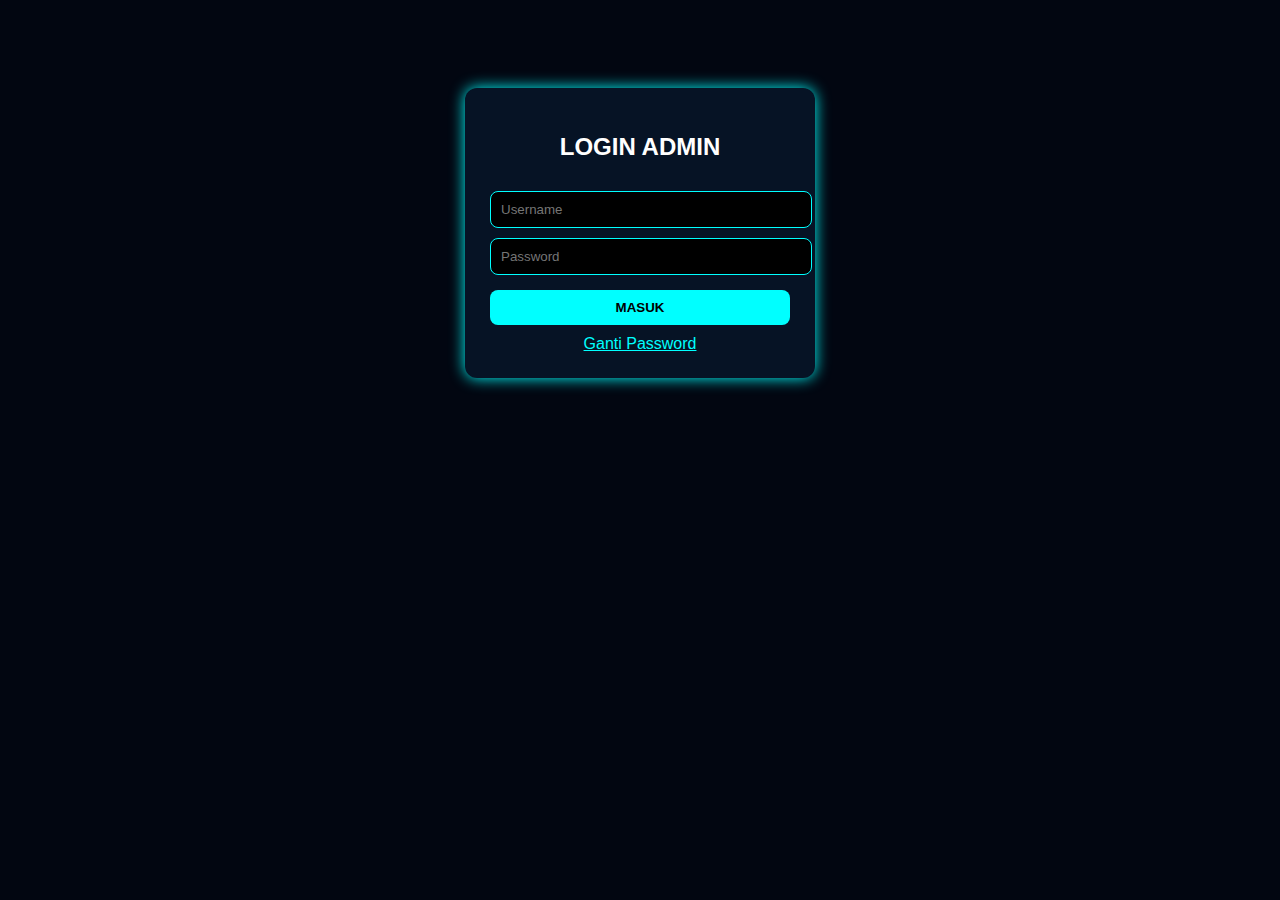
<file: index.html>
<!DOCTYPE html>
<html lang="id">
<head>
  <meta charset="UTF-8" />
  <title>PAY.Net Dashboard</title>
  <meta name="viewport" content="width=device-width, initial-scale=1" />
  <link rel="stylesheet" href="style.css" />
</head>

<body>

  <header class="topbar">
    <div class="brand">
      <div class="logo-circle">PAY</div>
      <div>
        <div class="brand-title">PAY.Net Biling</div>
        <div class="brand-sub">Dashboard</div>
      </div>
      <button id="logoutBtn" class="logout-btn">Logout</button>
    </div>
  </header>

  <main class="container">
    <section class="card card-main">
      <h1>Menu Utama</h1>
      <div class="menu-grid">
        <a href="pelanggan.html" class="menu-btn">📂 Data Pelanggan</a>
        <a href="tagihan.html" class="menu-btn">🧾 Input Tagihan</a>
        <a href="history.html" class="menu-btn">📜 History</a>
        <a href="pendapatan.html" class="menu-btn">💰 Pendapatan</a>
       <a href="backup.html" class="menu-btn">📁 Backup / Restore</a>
		<a href="rekap.html" class="menu-btn">📒 Rekap Penjual Wifi</a>
      </div>
    </section>
  </main>

<script src="script.js"></script>

</body>
</html>
</file>
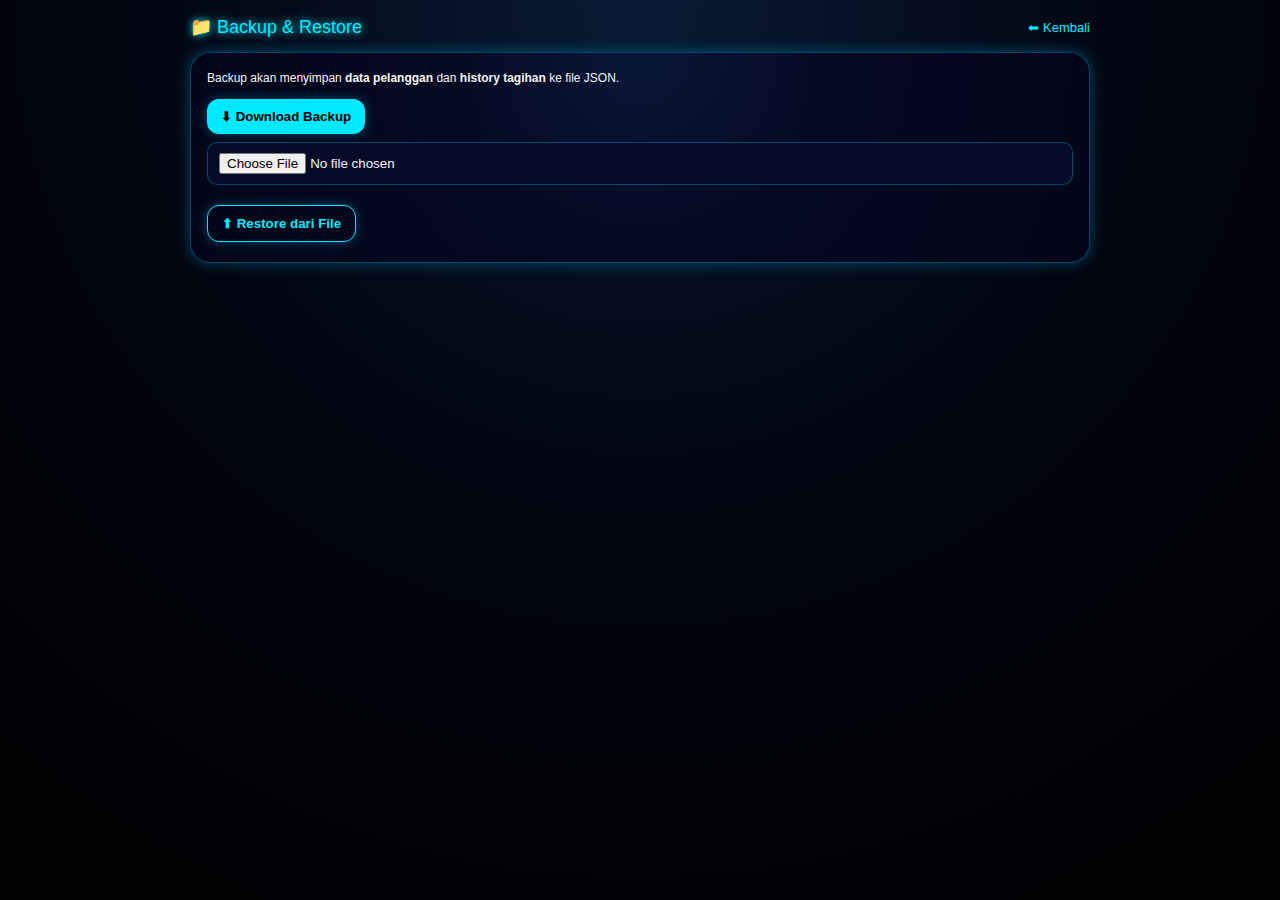
<file: backup.html>
<!DOCTYPE html>
<html lang="id">
<head>
  <meta charset="UTF-8" />
  <title>Backup / Restore - PAY.Net Biling</title>
  <meta name="viewport" content="width=device-width, initial-scale=1" />
  <link rel="stylesheet" href="style.css" />
  <script src="backup.js" defer></script>
</head>
<body>
  <div class="page">
    <div class="page-header">
      <div class="page-title">📁 Backup & Restore</div>
      <a href="index.html" class="back-link">⬅ Kembali</a>
    </div>
    <section class="card">
      <p style="font-size:12px;margin-bottom:10px;">
        Backup akan menyimpan <b>data pelanggan</b> dan <b>history tagihan</b> ke file JSON.
      </p>
      <div class="btn-row">
        <button onclick="backupData()">⬇ Download Backup</button>
        <input type="file" id="fileInput" accept=".json" />
        <button class="secondary" onclick="restoreData()">⬆ Restore dari File</button>
      </div>
    </section>
  </div>
</body>
</html>
</file>
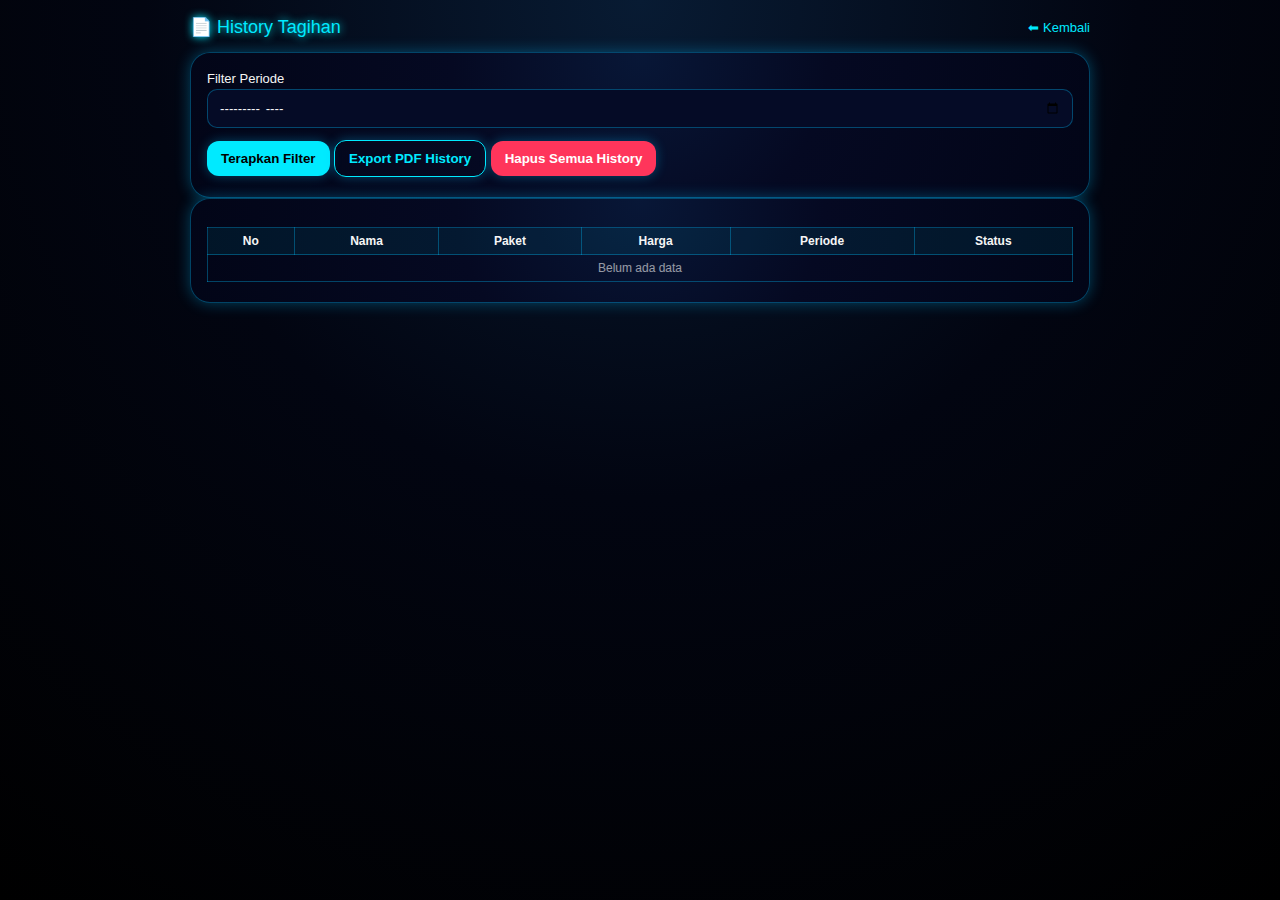
<file: history.html>
<!DOCTYPE html>
<html lang="id">
<head>
    <meta charset="UTF-8" />
    <meta name="viewport" content="width=device-width, initial-scale=1" />
    <title>History Tagihan</title>
    <link rel="stylesheet" href="style.css" />
    <script src="history.js" defer></script>
</head>
<body>
    <div class="page">
        <div class="page-header">
            <div class="page-title">📄 History Tagihan</div>
            <a href="index.html" class="back-link">⬅ Kembali</a>
        </div>

        <section class="card">
            <label for="filterPeriode">Filter Periode</label>
            <!-- FIX TANGGAL: type="month" -->
            <input id="filterPeriode" type="month" />

            <button onclick="filterByMonth()" class="apply">Terapkan Filter</button>
            <button onclick="exportPDF()" class="secondary">Export PDF History</button>
            <button onclick="hapusSemuaHistory()" class="danger">Hapus Semua History</button>
        </section>

        <section class="card">
            <table>
                <thead>
                    <tr>
                        <th>No</th>
                        <th>Nama</th>
                        <th>Paket</th>
                        <th>Harga</th>
                        <th>Periode</th>
                        <th>Status</th>
                    </tr>
                </thead>
                <tbody id="listHistory"></tbody>
            </table>
        </section>
    </div>
</body>
</html>
</file>
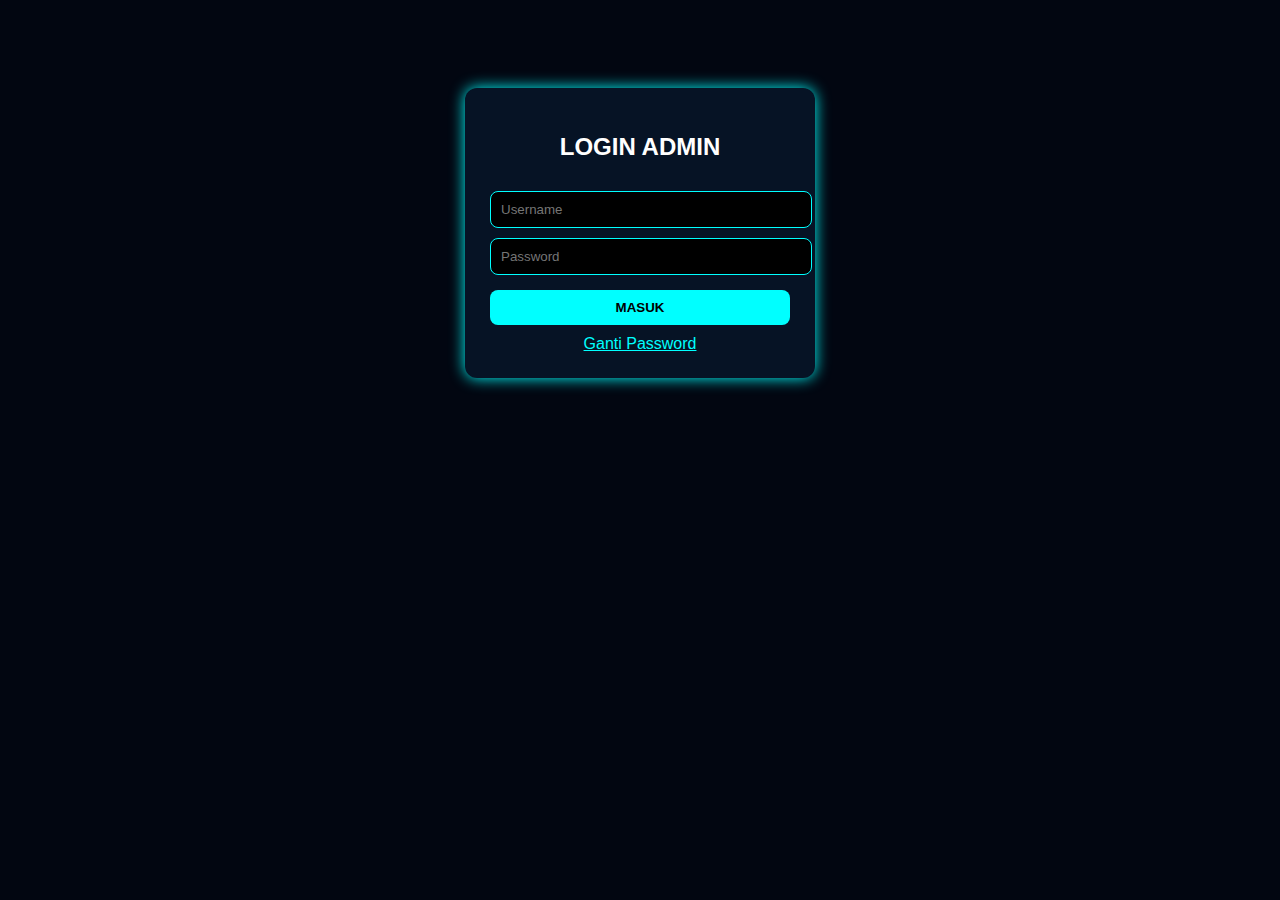
<file: login.html>
<!DOCTYPE html>
<html lang="id">
<head>
    <meta charset="UTF-8">
    <title>Login PAY.Net</title>
    <link rel="stylesheet" href="login.css">
    <script src="login.js" defer></script>
</head>
<body>

<div class="login-card">
    <h2>LOGIN ADMIN</h2>

    <input id="username" placeholder="Username">
    <input id="password" placeholder="Password" type="password">

    <button onclick="login()">MASUK</button>

    <div class="ganti-pass" onclick="showChangePass()">Ganti Password</div>
</div>

<!-- FORM GANTI PASSWORD -->
<div class="popup" id="popupPass">
    <div class="popup-card">
        <h3>Ganti Password</h3>

        <input id="oldPass" type="password" placeholder="Password Lama">
        <input id="newPass" type="password" placeholder="Password Baru">

        <button onclick="changePass()">Simpan</button>
        <button class="close" onclick="closePopup()">Batal</button>
    </div>
</div>

</body>
</html>
</file>
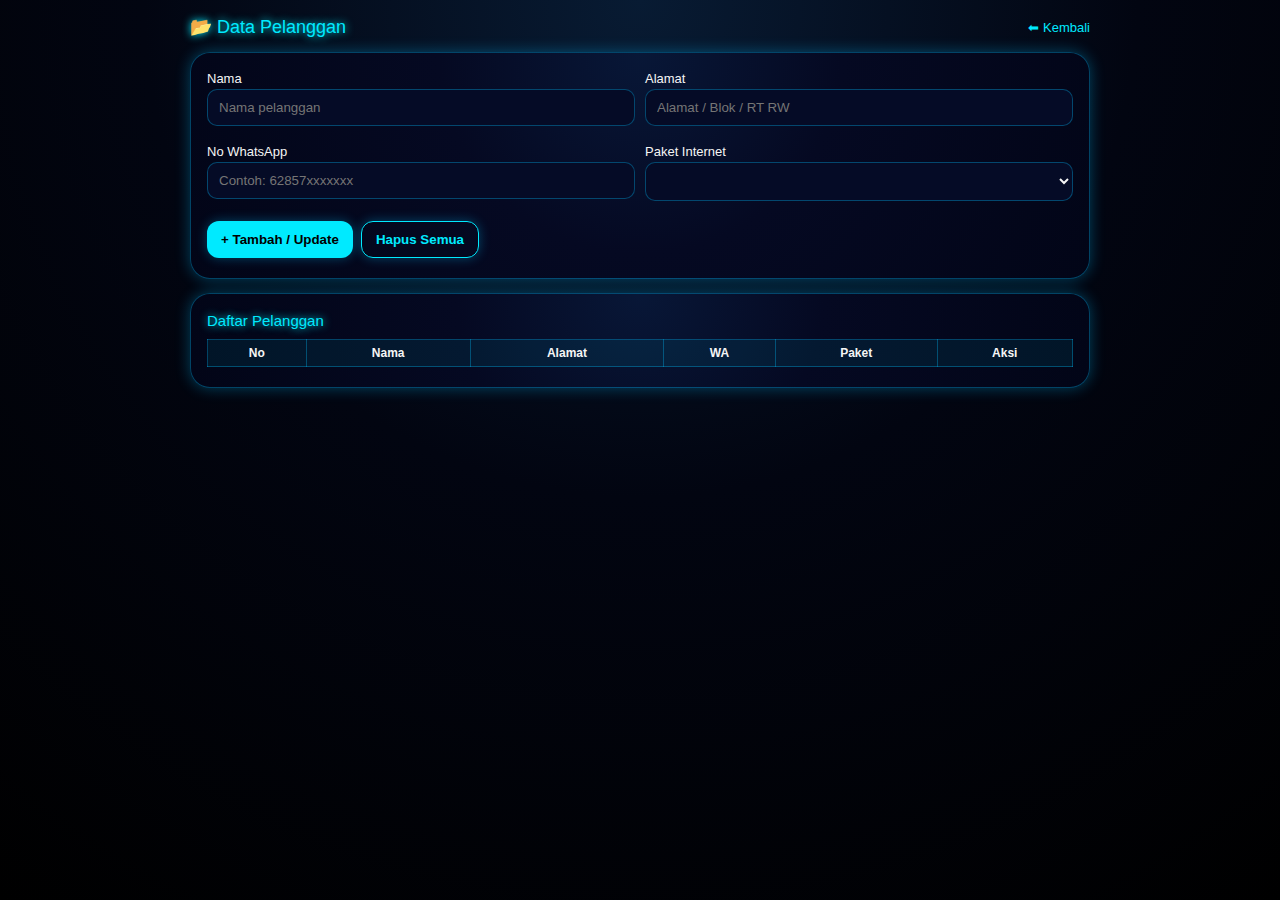
<file: pelanggan.html>
<!DOCTYPE html>
<html lang="id">
<head>
  <meta charset="UTF-8" />
  <title>Data Pelanggan - PAY.Net Biling</title>
  <meta name="viewport" content="width=device-width, initial-scale=1" />
  <link rel="stylesheet" href="style.css" />
  <script src="pelanggan.js" defer></script>
</head>
<body>
  <div class="page">
    <div class="page-header">
      <div class="page-title">📂 Data Pelanggan</div>
      <a href="index.html" class="back-link">⬅ Kembali</a>
    </div>
    <section class="card">
      <div class="form-grid">
        <div>
          <label for="nama">Nama</label>
          <input id="nama" placeholder="Nama pelanggan" />
        </div>
        <div>
          <label for="alamat">Alamat</label>
          <input id="alamat" placeholder="Alamat / Blok / RT RW" />
        </div>
        <div>
          <label for="wa">No WhatsApp</label>
          <input id="wa" placeholder="Contoh: 62857xxxxxxx" />
        </div>
        <div>
          <label for="paketSelect">Paket Internet</label>
          <select id="paketSelect"></select>
        </div>
      </div>
      <div class="btn-row">
        <button onclick="tambahPelanggan()">+ Tambah / Update</button>
        <button class="secondary" onclick="hapusSemuaPelanggan()">Hapus Semua</button>
      </div>
    </section>

    <section class="card" style="margin-top:14px;">
      <div class="page-header" style="margin-bottom:6px;">
        <div class="page-title" style="font-size:15px;">Daftar Pelanggan</div>
      </div>
      <table>
        <thead>
          <tr>
            <th>No</th>
            <th>Nama</th>
            <th>Alamat</th>
            <th>WA</th>
            <th>Paket</th>
            <th>Aksi</th>
          </tr>
        </thead>
        <tbody id="list"></tbody>
      </table>
    </section>
  </div>
</body>
</html>
</file>
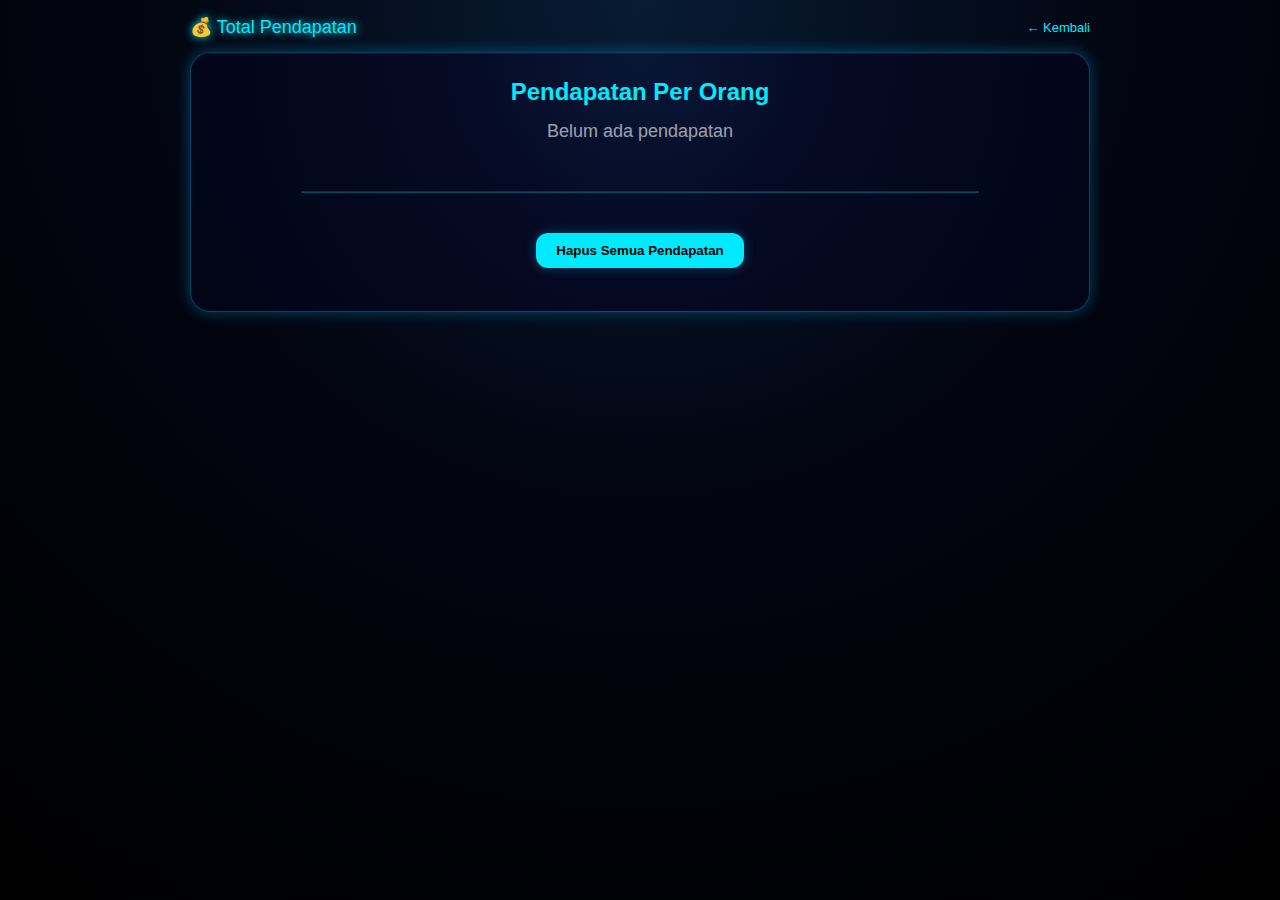
<file: pendapatan.html>
<!DOCTYPE html>
<html lang="id">
<head>
<meta charset="UTF-8">
<title>Total Pendapatan - PAY.Net Biling</title>
<link rel="stylesheet" href="style.css">
<script src="pendapatan.js" defer></script>
</head>

<body>
    <div class="page">
        <div class="page-header">
            <div class="page-title">💰 Total Pendapatan</div>
            <a href="index.html" class="back-link">← Kembali</a>
        </div>

        <section class="card" style="text-align:center; padding: 25px;">

            <h2 style="color: #00eaff;">Pendapatan Per Orang</h2>

            <div id="listPendapatan" 
                style="margin-top:15px; font-size:18px; color:white; min-height:50px;">
                <!-- otomatis dari JS -->
            </div>

            <hr style="border-color:#0ff4; margin:20px auto; width:80%;">

            <h3 id="totalSemuaText" style="color:#00ffcc; margin-top:10px;"></h3>

            <button onclick="hapusSemuaPendapatan()" 
                class="btn-danger" 
                style="margin-top:20px; padding:10px 20px;">
                Hapus Semua Pendapatan
            </button>

            <br><br>

            <!-- 🔥 TOMBOL KEMBALI YANG KAMU MINTA -->
           
       
        </section>
    </div>
</body>
</html>
</file>
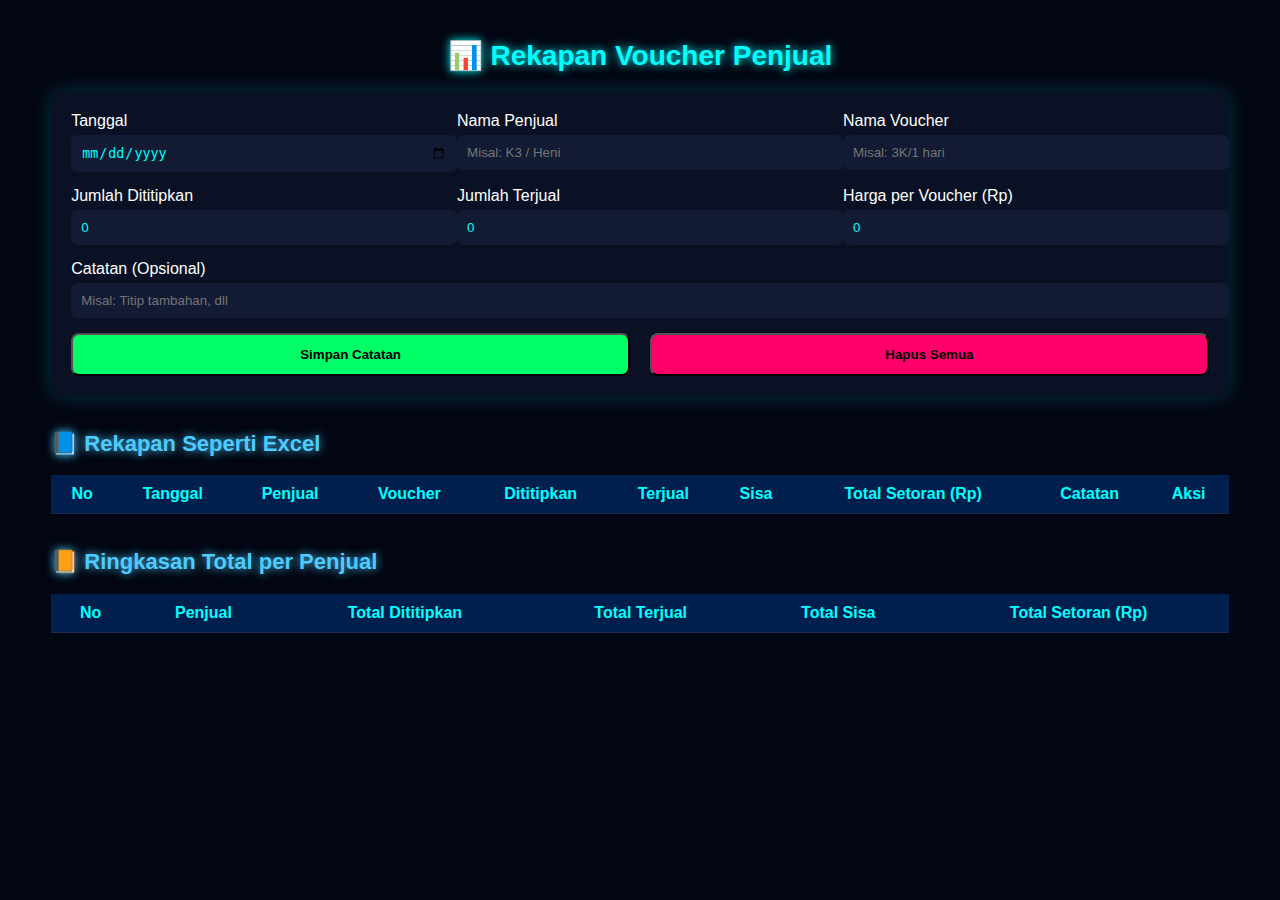
<file: rekap.html>
<!DOCTYPE html>
<html lang="id">
<head>
  <meta charset="UTF-8">
  <title>Rekapan Voucher Penjual</title>
  <link rel="stylesheet" href="rekap.css">
</head>

<body>

<div class="container">

  <h1 class="title">📊 Rekapan Voucher Penjual</h1>

  <section class="form-box">
    <div class="row">
      <div>
        <label>Tanggal</label>
        <input type="date" id="tgl">
      </div>

      <div>
        <label>Nama Penjual</label>
        <input type="text" id="penjual" placeholder="Misal: K3 / Heni">
      </div>

      <div>
        <label>Nama Voucher</label>
        <input type="text" id="voucher" placeholder="Misal: 3K/1 hari">
      </div>
    </div>

    <div class="row">
      <div>
        <label>Jumlah Dititipkan</label>
        <input type="number" id="titip" value="0">
      </div>

      <div>
        <label>Jumlah Terjual</label>
        <input type="number" id="jual" value="0">
      </div>

      <div>
        <label>Harga per Voucher (Rp)</label>
        <input type="number" id="harga" value="0">
      </div>
    </div>

    <div class="row">
      <div class="full">
        <label>Catatan (Opsional)</label>
        <input type="text" id="catatan" placeholder="Misal: Titip tambahan, dll">
      </div>
    </div>

    <div class="btn-row">
      <button id="simpan" class="btn-green">Simpan Catatan</button>
      <button id="hapusSemua" class="btn-red">Hapus Semua</button>
    </div>
  </section>


  <!-- TABEL EXCEL -->
  <h2 class="sub-title">📘 Rekapan Seperti Excel</h2>

  <table id="tabelExcel">
    <thead>
      <tr>
        <th>No</th>
        <th>Tanggal</th>
        <th>Penjual</th>
        <th>Voucher</th>
        <th>Dititipkan</th>
        <th>Terjual</th>
        <th>Sisa</th>
        <th>Total Setoran (Rp)</th>
        <th>Catatan</th>
        <th>Aksi</th>
      </tr>
    </thead>
    <tbody id="excelBody"></tbody>
  </table>


  <!-- RINGKASAN -->
  <h2 class="sub-title">📙 Ringkasan Total per Penjual</h2>

  <table id="tabelRingkas">
    <thead>
      <tr>
        <th>No</th>
        <th>Penjual</th>
        <th>Total Dititipkan</th>
        <th>Total Terjual</th>
        <th>Total Sisa</th>
        <th>Total Setoran (Rp)</th>
      </tr>
    </thead>
    <tbody id="ringkasBody"></tbody>
  </table>

</div>

<script src="rekap.js"></script>
</body>
</html>
</file>
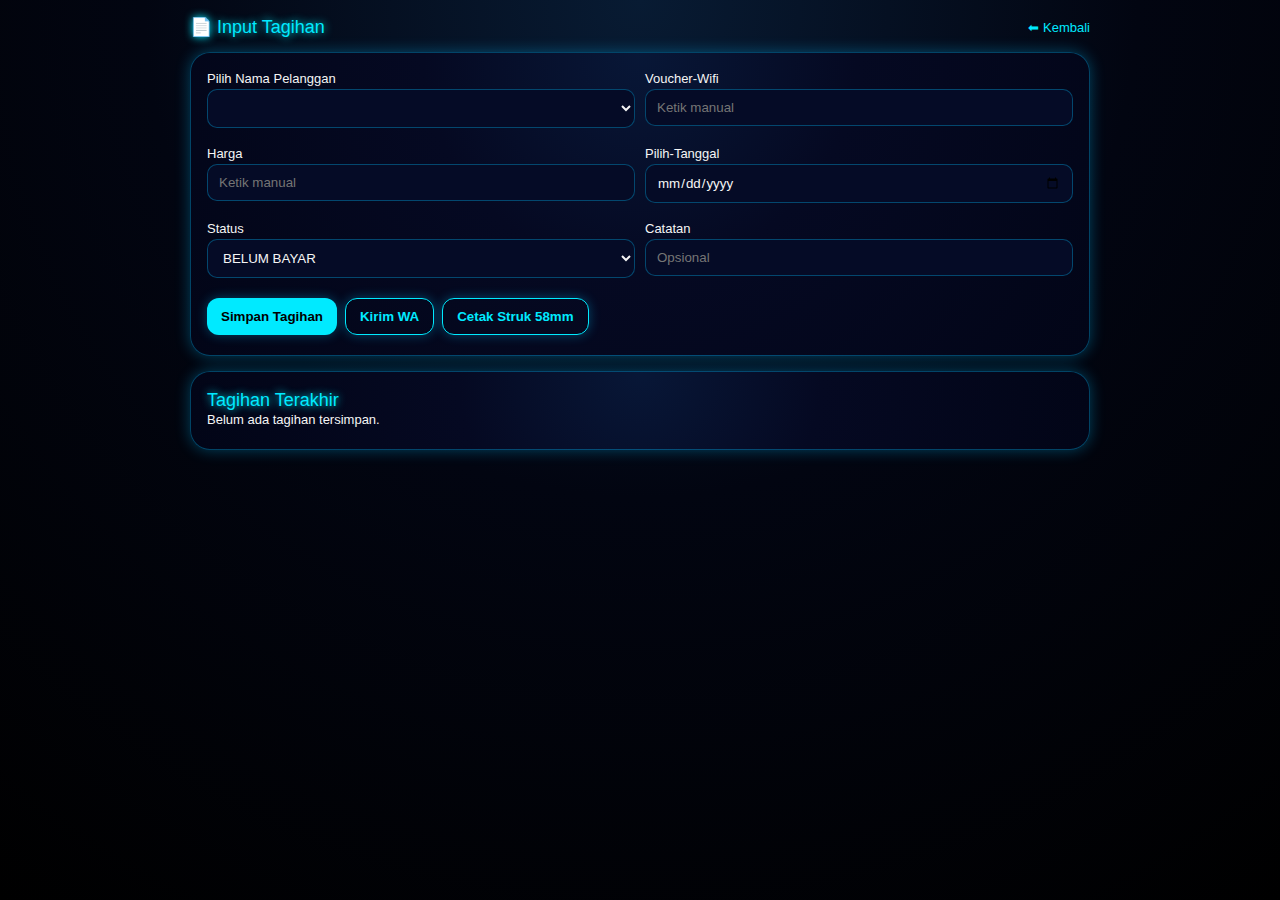
<file: tagihan.html>
<!DOCTYPE html>
<html lang="id">
<head>
  <meta charset="UTF-8">
  <title>Input Tagihan - PAY.Net Biling</title>
  <meta name="viewport" content="width=device-width, initial-scale=1">
  <link rel="stylesheet" href="style.css">
  <script src="tagihan.js" defer></script>
</head>
<body>
<div class="page">
  <div class="page-header">
    <div class="page-title">📄 Input Tagihan</div>
    <a href="index.html" class="back-link">⬅ Kembali</a>
  </div>

  <section class="card">
    <div class="form-grid">

      <div>
        <label for="pelSelect">Pilih Nama Pelanggan</label>
        <select id="pelSelect"></select>
      </div>

      <div>
        <label for="paket">Voucher-Wifi</label>
        <input id="paket" placeholder="Ketik manual" />
      </div>

      <div>
        <label for="harga">Harga</label>
        <input id="harga" placeholder="Ketik manual" />
      </div>

      <div>
        <label for="periode">Pilih-Tanggal</label>
        <input id="periode" type="date">
      </div>

      <div>
        <label for="status">Status</label>
        <select id="status">
          <option value="BELUM">BELUM BAYAR</option>
          <option value="LUNAS">LUNAS</option>
        </select>
      </div>

      <div>
        <label for="catatan">Catatan</label>
        <input id="catatan" placeholder="Opsional" />
      </div>

    </div>

    <div class="btn-row">
      <button onclick="simpanTagihan()">Simpan Tagihan</button>
      <button class="secondary" onclick="kirimWATagihan()">Kirim WA</button>
      <button class="secondary" onclick="cetakStruk()">Cetak Struk 58mm</button>
    </div>
  </section>

  <section class="card" style="margin-top:15px;">
    <div class="page-title">Tagihan Terakhir</div>
    <div id="previewTagihan" style="font-size:13px;line-height:18px;"></div>
  </section>
</div>
</body>
</html>
</file>
<file: style.css>
*{box-sizing:border-box;margin:0;padding:0;font-family:sans-serif}
:root{
  --bg:#020511;
  --bg-card:#050922;
  --neon:#00eaff;
  --neon-soft:#00c1ff55;
  --text:#f5f5f5;
}
body{
  background:radial-gradient(circle at top,#081b33 0,#020511 45%,#000 100%);
  color:var(--text);
  min-height:100vh;
  padding:16px;
}
.topbar{
  display:flex;
  justify-content:center;
  margin-bottom:16px;
}
.brand{
  display:flex;
  align-items:center;
  gap:10px;
  padding:10px 16px;
  border-radius:999px;
  background:linear-gradient(90deg,#041427,#061f3a);
  box-shadow:0 0 15px var(--neon-soft);
  border:1px solid var(--neon-soft);
}
.logo-circle{
  width:40px;
  height:40px;
  border-radius:999px;
  background:radial-gradient(circle at top,#3cf,#06f);
  display:flex;
  align-items:center;
  justify-content:center;
  font-weight:bold;
  color:#000;
  box-shadow:0 0 12px var(--neon);
}
.brand-title{
  font-size:18px;
  font-weight:700;
  color:var(--neon);
  text-shadow:0 0 8px var(--neon);
}
.brand-sub{
  font-size:11px;
  opacity:.75;
}
.container{
  max-width:900px;
  margin:0 auto;
}
.card{
  background:radial-gradient(circle at top,#081737 0,var(--bg-card) 40%,#020517 100%);
  border-radius:20px;
  padding:18px 16px 20px;
  border:1px solid var(--neon-soft);
  box-shadow:0 0 15px var(--neon-soft);
}
.card-main h1{
  font-size:20px;
  margin-bottom:14px;
}
.menu-grid{
  display:grid;
  grid-template-columns:repeat(auto-fit,minmax(150px,1fr));
  gap:12px;
  margin-top:6px;
}
.menu-btn{
  display:block;
  text-align:center;
  padding:12px;
  border-radius:14px;
  border:1px solid var(--neon);
  color:var(--neon);
  text-decoration:none;
  font-size:14px;
  box-shadow:0 0 10px var(--neon-soft);
  background:linear-gradient(135deg,rgba(0,234,255,0.08),rgba(0,0,0,0.7));
  transition:transform .12s, box-shadow .12s, background .12s;
}
.menu-btn:hover{
  transform:translateY(-2px);
  box-shadow:0 0 18px var(--neon);
  background:linear-gradient(135deg,rgba(0,234,255,0.22),rgba(0,0,0,0.7));
}
.footer{
  margin-top:22px;
  text-align:center;
  font-size:11px;
  opacity:.6;
}

/* Form & table */
.page{
  max-width:900px;
  margin:0 auto;
}
.page-header{
  display:flex;
  justify-content:space-between;
  align-items:center;
  margin-bottom:14px;
}
.page-title{
  font-size:18px;
  color:var(--neon);
  text-shadow:0 0 8px var(--neon);
}
.back-link{
  font-size:13px;
  color:var(--neon);
  text-decoration:none;
}
.form-grid{
  display:grid;
  grid-template-columns:1fr 1fr;
  gap:10px;
}
@media(max-width:640px){
 .form-grid{grid-template-columns:1fr;}
}
label{
  font-size:13px;
  margin-bottom:3px;
  display:block;
}
input,select,textarea{
  width:100%;
  padding:10px 11px;
  margin-bottom:8px;
  border-radius:10px;
  border:1px solid var(--neon-soft);
  background:#050b26;
  color:var(--text);
  outline:none;
}
input:focus,select:focus,textarea:focus{
  border-color:var(--neon);
  box-shadow:0 0 10px var(--neon-soft);
}
button{
  padding:10px 14px;
  border-radius:12px;
  border:none;
  background:var(--neon);
  color:#000;
  font-weight:bold;
  cursor:pointer;
  box-shadow:0 0 12px var(--neon-soft);
  margin-top:4px;
}
button.secondary{
  background:transparent;
  border:1px solid var(--neon);
  color:var(--neon);
}
button.danger{
  background:#ff355b;
  color:#fff;
}
button:active{
  transform:scale(.98);
}
.btn-row{
  display:flex;
  flex-wrap:wrap;
  gap:8px;
  margin-top:8px;
}

table{
  width:100%;
  border-collapse:collapse;
  margin-top:10px;
  font-size:12px;
}
th,td{
  border:1px solid var(--neon-soft);
  padding:6px 4px;
  text-align:center;
}
th{
  background:rgba(0,234,255,0.07);
  font-weight:600;
}
.badge{
  padding:3px 8px;
  border-radius:999px;
  font-size:11px;
}
.badge-lunas{
  background:#00ff99;
  color:#001308;
}
.badge-belum{
  background:#ff355b;
  color:#28020b;
  .input-wrapper {
    position: relative;
    display: flex;
    align-items: center;
}

.input-wrapper input {
    width: 100%;
    padding-left: 45px !important; /* ruang untuk ikon */
}

.wa-icon {
    position: absolute;
    left: 12px;
    top: 50%;
    transform: translateY(-50%);
    color: cyan;
    width: 22px;
    height: 22px;
    pointer-events: none;
    filter: drop-shadow(0 0 5px cyan);
}
.row-item {
    display: flex;
    justify-content: space-between;
    padding: 10px 15px;
    margin-bottom: 6px;
    background: rgba(0, 255, 255, 0.07);
    border-radius: 8px;
    font-size: 18px;
}

.col-nama {
    font-weight: 600;
    color: #00eaff;
}

.col-harga {
    font-weight: 700;
    color: #ffffff;
}

.no-data {
    text-align: center;
    opacity: 0.6;
    padding: 15px;
}

.total-title {
    font-size: 20px;
    font-weight: bold;
    margin-top: 10px;
    text-align: center;
}

.total-angka {
    font-size: 26px;
    font-weight: bold;
    text-align: center;
    color: #00ffaa;
    margin-bottom: 20px;
}

.btn-delete {
    width: 100%;
    padding: 12px;
    background: #ff0066;
    border-radius: 10px;
    color: #fff;
    font-size: 18px;
    margin-top: 10px;
}

.back-link {
    color: #00eaff;
    font-size: 16px;
}

.wa-icon svg {
    width: 22px;
    height: 22px;
}
</file>
<file: login.css>
body {
    background: #020611;
    font-family: Arial;
    display: flex;
    justify-content: center;
    padding-top: 80px;
    color: white;
}

.login-card {
    background: #061325;
    padding: 25px;
    width: 300px;
    border-radius: 12px;
    box-shadow: 0 0 15px cyan;
    text-align: center;
}

input {
    width: 100%;
    padding: 10px;
    margin-top: 10px;
    background: black;
    border: 1px solid cyan;
    border-radius: 8px;
    color: white;
}

button {
    width: 100%;
    padding: 10px;
    margin-top: 15px;
    background: cyan;
    border: none;
    border-radius: 8px;
    color: black;
    font-weight: bold;
}

.ganti-pass {
    margin-top: 10px;
    cursor: pointer;
    color: cyan;
    text-decoration: underline;
}

/* POPUP */
.popup {
    position: fixed;
    top: 0; left: 0;
    width: 100%; height: 100%;
    background: #0009;
    display: none;
    justify-content: center;
    align-items: center;
}

.popup-card {
    background: #07203a;
    width: 260px;
    padding: 20px;
    border-radius: 10px;
    box-shadow: 0 0 12px cyan;
}

.popup-card input {
    margin-top: 8px;
}

button.close {
    background: #ff3570;
    color: white;
    margin-top: 10px;
}
</file>
<file: rekap.css>
body {
  margin: 0;
  font-family: Arial;
  background: #020612;
  color: white;
}

.container {
  width: 92%;
  margin: auto;
  padding-top: 20px;
}

.title {
  text-align: center;
  font-size: 28px;
  margin-bottom: 20px;
  color: cyan;
  text-shadow: 0 0 10px cyan;
}

.sub-title {
  margin-top: 35px;
  font-size: 22px;
  color: #4ecbff;
  text-shadow: 0 0 10px #4ecbff;
}

.form-box {
  padding: 20px;
  border-radius: 12px;
  background: #0a1124;
  box-shadow: 0 0 20px rgba(0,255,255,0.2);
}

.row {
  display: flex;
  gap: 20px;
  margin-bottom: 15px;
}

.row div {
  flex: 1;
}

.full {
  width: 100%;
}

input {
  width: 100%;
  padding: 10px;
  border-radius: 6px;
  border: none;
  margin-top: 5px;
  background: #121b33;
  color: cyan;
}

.btn-row {
  display: flex;
  gap: 20px;
  margin-top: 10px;
}

.btn-green {
  flex: 1;
  padding: 12px;
  background: #00ff66;
  border-radius: 8px;
  font-weight: bold;
  cursor: pointer;
}

.btn-red {
  flex: 1;
  padding: 12px;
  background: #ff006a;
  border-radius: 8px;
  font-weight: bold;
  cursor: pointer;
}

table {
  width: 100%;
  border-collapse: collapse;
  margin-top: 15px;
}

th, td {
  padding: 10px;
  border-bottom: 1px solid #1b2a4a;
  text-align: center;
}

th {
  background: #001f4d;
  color: cyan;
}

td {
  background: #021024;
}

.btn-edit {
  background: orange;
  padding: 5px 10px;
  border-radius: 6px;
  cursor: pointer;
}

.btn-hapus {
  background: red;
  padding: 5px 10px;
  border-radius: 6px;
  margin-left: 5px;
  cursor: pointer;
}
</file>
